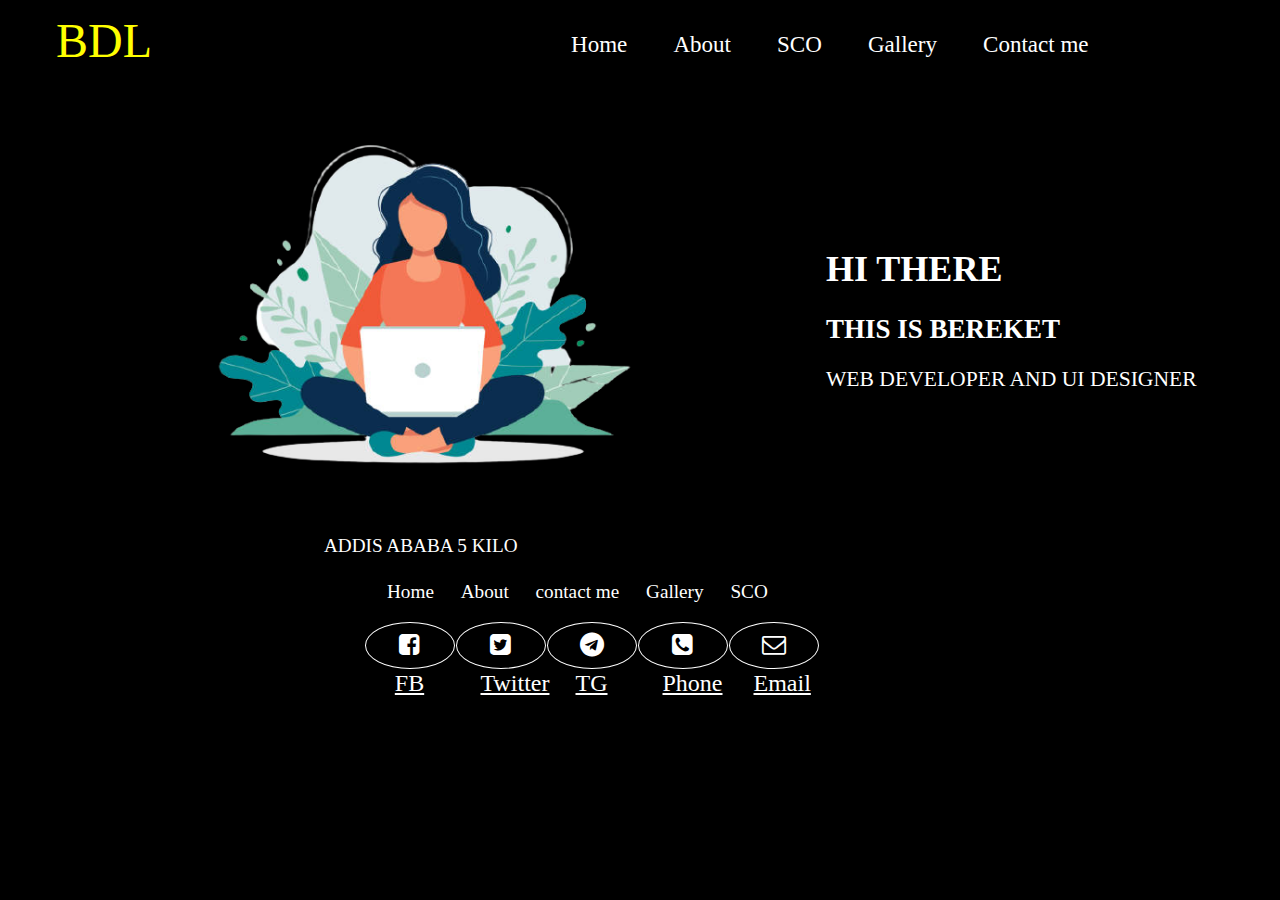
<file: index.html>
<!DOCTYPE html>
<html lang="en">
<head>
    <meta charset="UTF-8">
    <meta http-equiv="X-UA-Compatible" content="IE=edge">
    <meta name="viewport" content="width=device-width, initial-scale=1.0">
    <title>Bereket's portfolio</title>
    <link rel="stylesheet" href="css/index.css">
    <link rel="stylesheet" href="https://cdnjs.cloudflare.com/ajax/libs/font-awesome/4.7.0/css/font-awesome.min.css">
</head>
<body>
    <header>
        <div class="header">
            <div class="nav_bar" >
                <a class="header__logo" href="index.html">BDL</a>
                 <img id="mobilemenu" class="mobile-menu" src="images/menu icon.png" alt="menu button">
            <nav>
                <img id="exitmenu" class="exit-menu" src="images/xicon.jfif" alt="exit button">
                <ul class="nav">
                    <li class="nav__item"><a href="index.html">Home</a></li>
                    <li class="nav__item"><a href="html/about.html">About</a></li>
                    <li class="nav__item"><a href="html/sconew.html">SCO</a></li>
                    <li class="nav__item"><a href="html/gallery.html">Gallery</a></li>
                    <li class="nav__item"><a href="html/contact.html">Contact me</a></li>

                </ul>
            </nav>
          </div>
        </div>
    </header>
    <script>
        const mobileBtn = document.getElementById('mobilemenu')
        nav=document.querySelector('nav');
        mobileBtnExit = document.getElementById('exitmenu')
        mobileBtn.addEventListener('click',() => {
            nav.classList.add('menu-btn');
        })
        mobileBtnExit.addEventListener('click',() => {
            nav.classList.remove('menu-btn')
        })
    </script>
    <main class="main">
        <div class="main__image">
            <img src="images/coder.png" alt="coder photo">
        </div>
        <div class="main__paragraph">
            <h1>HI <span>THERE</span> </h1>
            <h2>THIS IS <span>BEREKET</span></h2>
            <p>WEB DEVELOPER AND UI DESIGNER</p>
        </div>

    </main>
    <footer class="footer">
        <div class="footer__content">
            <div class="footer__address">
            <p>ADDIS ABABA 5 KILO</p>
        </div>
        <ul class="footer__nav">
            <li class="footer__nav--list"><a  href="index.html">Home</a></li>
            <li class="footer__nav--list"><a href="html/about.html">About</a></li>
            <li class="footer__nav--list"><a href="html/contact.html">contact me</a></li>
            <li class="footer__nav--list"><a href="html/gallery.html">Gallery</a></li>
            <li class="footer__nav--list"><a href="html/sconew.html">SCO</a></li>
        </ul>
        <ul class="footer__links">
            <a href="http://www.facebook.com/profile.php?berekettesfaye"><i class="fa fa-facebook-square"></i>FB   </a>
            <a href="http://www.twitter.com/azaryamesphin" ><i class="fa fa-twitter-square" alt="twitter page"></i>Twitter</a>
            <a href="http://t.me/beki_demissie"><i class="fa fa-telegram"></i>TG  </a>
            <a href="tell:+251 984 717 925"><i class="fa fa-phone-square"></i>Phone </a>
            <a href="mailto:bereketdemissie4382@gmail.com"><i class="fa fa-envelope-o"></i>Email</a>
        </ul>
        </div>
    </footer>
    </body>
</html>
</file>
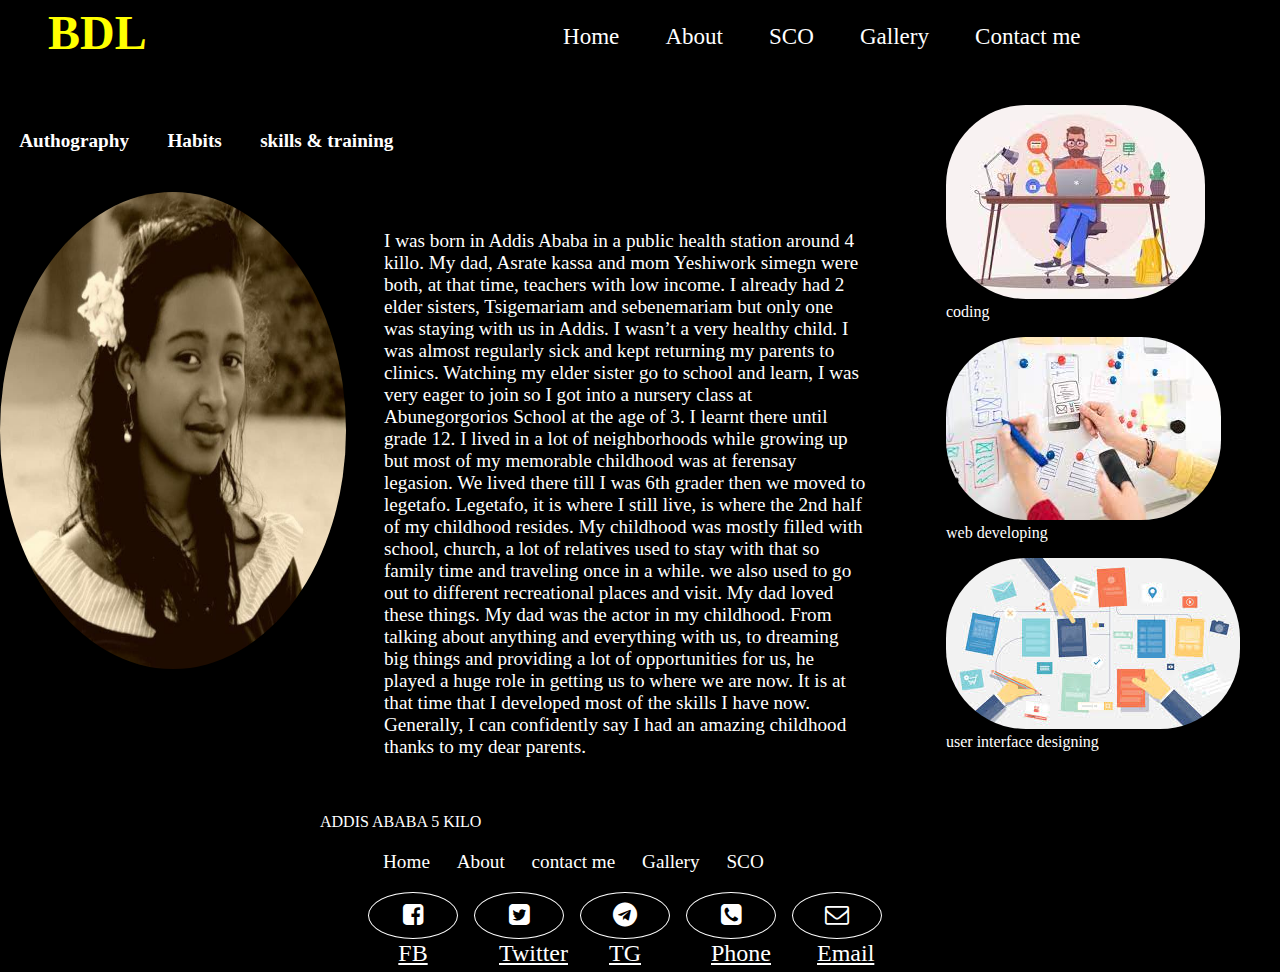
<file: html/about.html>
<!DOCTYPE html>
<html lang="en">
<head>
    <meta charset="UTF-8">
    <meta http-equiv="X-UA-Compatible" content="IE=edge">
    <meta name="viewport" content="width=device-width, initial-scale=1.0">
    <title>Bereket's portfolio</title>
    <link rel="stylesheet" href="../css/about.css">
    <link rel="stylesheet" href="https://cdnjs.cloudflare.com/ajax/libs/font-awesome/4.7.0/css/font-awesome.min.css">
</head>
<body>
    <header>
        <div class="header">
            <div class="nav_bar" >
                <a class="header__logo" href="../index.html">BDL</a>
                 <img id="mobilemenu" class="mobile-menu" src="../images/menu icon.png" alt="menu button">
            <nav>
                <img id="exitmenu" class="exit-menu" src="../images/xicon.jfif" alt="exit button">
                <ul class="nav">
                    <li class="nav__item"><a href="../index.html">Home</a></li>
                    <li class="nav__item"><a href="about.html">About</a></li>
                    <li class="nav__item"><a href="sconew.html">SCO</a></li>
                    <li class="nav__item"><a href="gallery.html">Gallery</a></li>
                    <li class="nav__item"><a href="contact.html">Contact me</a></li>

                </ul>
            </nav>
          </div>
        </div>
    </header>
    <script>
        const mobileBtn = document.getElementById('mobilemenu')
        nav=document.querySelector('nav');
        mobileBtnExit = document.getElementById('exitmenu')
        mobileBtn.addEventListener('click',() => {
            nav.classList.add('menu-btn');
        })
        mobileBtnExit.addEventListener('click',() => {
            nav.classList.remove('menu-btn')
        })
    </script>

    <main>
        <div class="main">
            <div class="main__container">
            <div class="main__headers">
                <li><h4><a href="#">Authography</a></h4></li>
                <li><h4><a href="#">Habits</a></h4></li>
                <li><h4><a href="#">skills & training</a></h4></li>
                
            </div>
            <section class="section">
               
                <img src="../images/beki.jpg" alt="berekets picture">
        
                <p>I was born in Addis Ababa in a public health station around 4 killo. My dad, Asrate kassa and mom Yeshiwork simegn were both, at that time, teachers with low income. 
                    I already had 2 elder sisters, Tsigemariam and sebenemariam but only one was staying with us in Addis. 
                    I wasn’t a very healthy child. I was almost regularly sick and kept returning my parents to clinics.
                     Watching my elder sister go to school and learn, I was very eager to join so I got into a nursery class at Abunegorgorios School at the age of 3. 
                     I learnt there until grade 12. I lived in a lot of neighborhoods while growing up but most of my memorable childhood was at ferensay legasion. We lived there till I was 6th grader then we moved to legetafo. Legetafo, it is where I still live, is where the 2nd half of my childhood resides. My childhood was mostly filled with school, church, a lot of relatives used to stay with that so family time and traveling once in a while. we also used to go out to different recreational places and visit. My dad loved these things. My dad was the actor in my childhood. From talking about anything and everything with us, to dreaming big things and providing a lot of opportunities for us, he played a huge role in getting us to where we are now. It is at that time that I developed most of the skills I have now. Generally, I can confidently say I had an amazing childhood thanks to my dear parents.
                </p>
            </section>
        </div>
        
        <aside class="aside">
             <figure>
                <li><img src="../images/coder.jfif" alt=" coder photo"></li>
                <figcaption>coding</figcaption>
             </figure>
            <figure>
                <li><img src="../images/uidesigner.jfif" alt=" web developer photo"></li>
                <figcaption>web developing</figcaption>
            </figure>
            <figure>
                <li><img src="../images/webdesigner.jfif" alt=" user interface designer photo"></li>
                <figcaption>user interface designing</figcaption>
            </figure>     
        </aside> 
    </div>  
    </main>

    <footer class="footer">
        <div class="footer__content">
            <div class="footer__address">
            <p>ADDIS ABABA 5 KILO</p>
        </div>
        <ul class="footer__nav">
            <li class="footer__nav--list"><a  href="../index.html">Home</a></li>
            <li class="footer__nav--list"><a href="about.html">About</a></li>
            <li class="footer__nav--list"><a href="contact.html">contact me</a></li>
            <li class="footer__nav--list"><a href="gallery.html">Gallery</a></li>
            <li class="footer__nav--list"><a href="sconew.html">SCO</a></li>
        </ul>
        <ul class="footer__links">
            <a href="http://www.facebook.com/profile.php?berekettesfaye"><i class="fa fa-facebook-square"></i>FB   </a>
            <a href="http://www.twitter.com/azaryamesphin" ><i class="fa fa-twitter-square" alt="twitter page"></i>Twitter</a>
            <a href="http://t.me/beki_demissie"><i class="fa fa-telegram"></i>TG  </a>
            <a href="tell:+251 984 717 925"><i class="fa fa-phone-square"></i>Phone </a>
            <a href="mailto:bereketdemissie4382@gmail.com"><i class="fa fa-envelope-o"></i>Email</a>
        </ul>
        </div>
    </footer>
    </body>
</html>
</file>
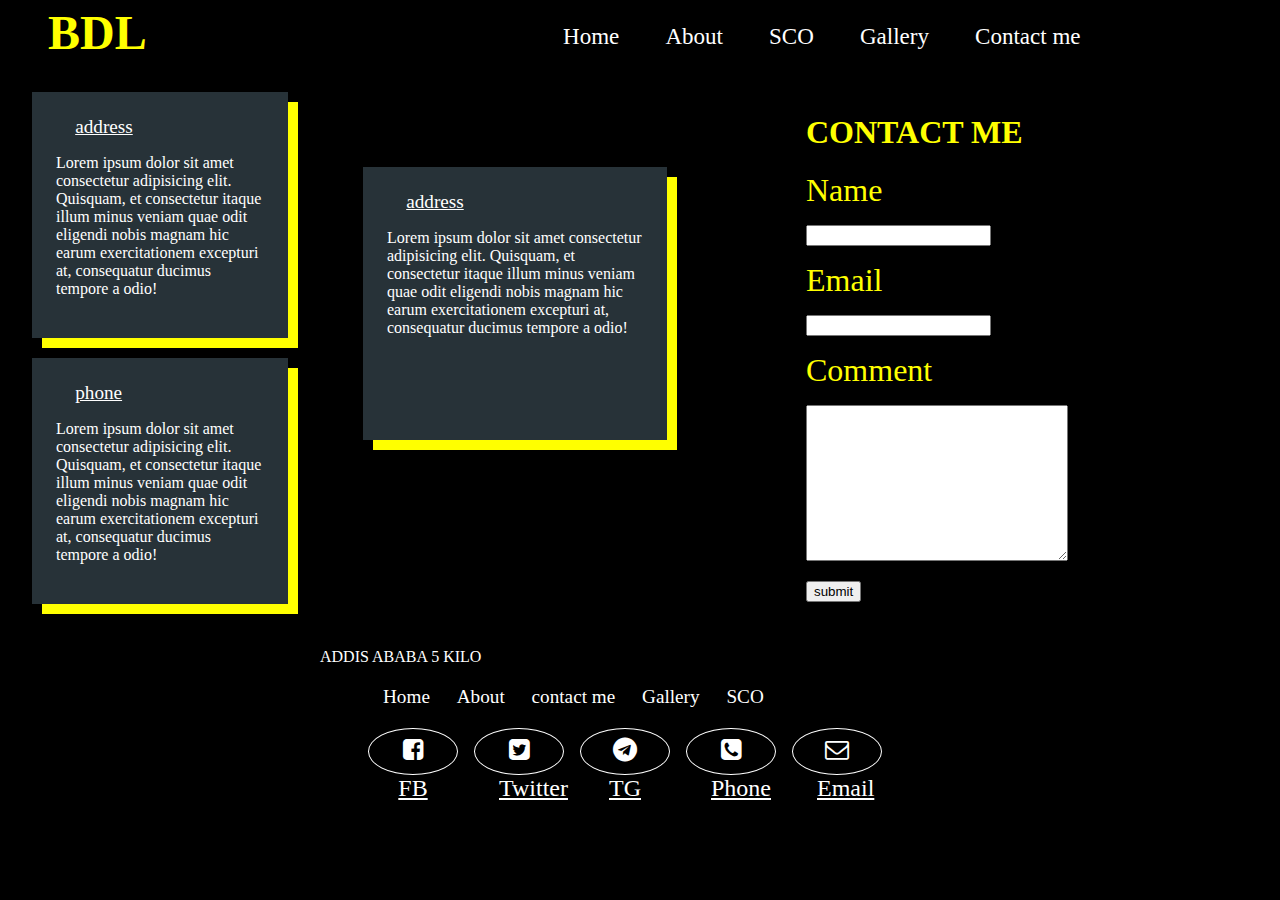
<file: html/contact.html>
<!DOCTYPE html>
<html lang="en">
<head>
    <meta charset="UTF-8">
    <meta http-equiv="X-UA-Compatible" content="IE=edge">
    <meta name="viewport" content="width=device-width, initial-scale=1.0">
    <title>Bereket's portfolio</title>
    <link rel="stylesheet" href="../css/contact.css">
    <link rel="stylesheet" href="https://cdnjs.cloudflare.com/ajax/libs/font-awesome/4.7.0/css/font-awesome.min.css">
</head>
<body>
    <header>
        <div class="header">
            <div class="nav_bar" >
                <a class="header__logo" href="../index.html">BDL</a>
                 <img id="mobilemenu" class="mobile-menu" src="../images/menu icon.png" alt="menu button">
            <nav>
                <img id="exitmenu" class="exit-menu" src="../images/xicon.jfif" alt="exit button">
                <ul class="nav__item">
                    <li><a href="../index.html">Home</a></li>
                    <li><a href="about.html">About</a></li>
                    <li><a href="sconew.html">SCO</a></li>
                    <li><a href="gallery.html">Gallery</a></li>
                    <li><a href="contact.html">Contact me</a></li>

                </ul>
            </nav>
          </div>
        </div>
    </header>

    <script>
        const mobileBtn = document.getElementById('mobilemenu')
        nav=document.querySelector('nav');
        mobileBtnExit = document.getElementById('exitmenu')
        mobileBtn.addEventListener('click', () => {
            nav.classList.add('menu-btn');
        })
        mobileBtnExit.addEventListener('click', () => {
            nav.classList.remove('menu-btn')
        })
    </script>

    <main >
        <div class="main__contact">
            <div class="main__containerFirst">
                <div class="main__containerFirst--one">
                <a href="#">address</a>
                <p>Lorem ipsum dolor sit amet consectetur adipisicing elit. Quisquam, et consectetur itaque illum minus veniam quae odit eligendi nobis magnam hic earum exercitationem excepturi at, consequatur ducimus tempore a odio!</p>
            </div>
            <div class="main__containerFirst--two">
                <a href="#">phone</a>
                <p>Lorem ipsum dolor sit amet consectetur adipisicing elit. Quisquam, et consectetur itaque illum minus veniam quae odit eligendi nobis magnam hic earum exercitationem excepturi at, consequatur ducimus tempore a odio!</p>
            </div>
            </div>
            <div class="main__containersecond">
                <a href="#">address</a>
                <p>Lorem ipsum dolor sit amet consectetur adipisicing elit. Quisquam, et consectetur itaque illum minus veniam quae odit eligendi nobis magnam hic earum exercitationem excepturi at, consequatur ducimus tempore a odio!</p>
            </div>
            <div class="form">
                <form >
                    <h1>CONTACT ME</h1>
                    <label class="form__label" for="user name">Name</label>
                    <p><input  type="text" name="name" id="user name"></p>
                    
                    <label class="form__label" for="email">Email</label>
                   <p> <input type="text" name="email" id="email"></p>
                    <label class="form__label" for="comment">Comment</label>
                   <p><textarea   name="comment"  cols="30" rows="10" id="comment"></textarea></p> 
                    <input type="submit" name="submit" value="submit">
                </form>
            </div>
        </div>
    </main>
    <footer class="footer">
        <div class="footer__content">
            <div class="footer__address">
            <p>ADDIS ABABA 5 KILO</p>
        </div>
        <ul class="footer__nav">
            <li class="footer__nav--list"><a  href="../index.html">Home</a></li>
            <li class="footer__nav--list"><a href="about.html">About</a></li>
            <li class="footer__nav--list"><a href="contact.html">contact me</a></li>
            <li class="footer__nav--list"><a href="gallery.html">Gallery</a></li>
            <li class="footer__nav--list"><a href="sconew.html">SCO</a></li>
        </ul>
        <ul class="footer__links">
            <a href="http://www.facebook.com/profile.php?berekettesfaye"><i class="fa fa-facebook-square"></i>FB   </a>
            <a href="http://www.twitter.com/azaryamesphin" ><i class="fa fa-twitter-square" alt="twitter page"></i>Twitter</a>
            <a href="http://t.me/beki_demissie"><i class="fa fa-telegram"></i>TG  </a>
            <a href="tell:+251 984 717 925"><i class="fa fa-phone-square"></i>Phone </a>
            <a href="mailto:bereketdemissie4382@gmail.com"><i class="fa fa-envelope-o"></i>Email</a>
        </ul>
        </div>
    </footer>
    </body>
</html>
</file>
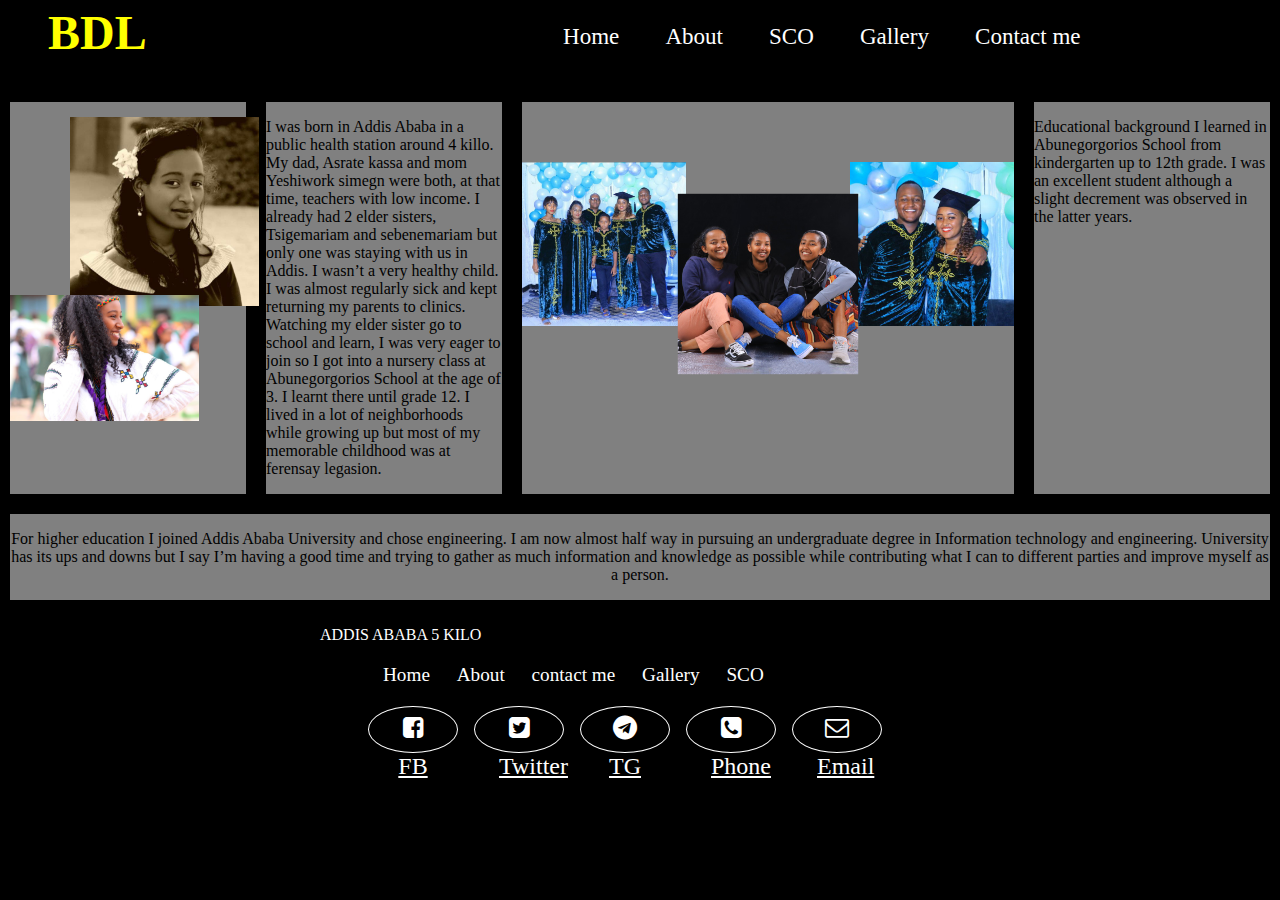
<file: html/gallery.html>
<!DOCTYPE html>
<html lang="en">
<head>
    <meta charset="UTF-8">
    <meta http-equiv="X-UA-Compatible" content="IE=edge">
    <meta name="viewport" content="width=device-width, initial-scale=1.0">
    <title>Bereket's portfolio</title>
    <link rel="stylesheet" href="../css/gallery.css">
    <link rel="stylesheet" href="https://cdnjs.cloudflare.com/ajax/libs/font-awesome/4.7.0/css/font-awesome.min.css">
</head>
<body>
    <header>
        <div class="header">
            <div class="nav_bar" >
                <a class="header__logo" href="../index.html">BDL</a>
                 <img id="mobilemenu" class="mobile-menu" src="../images/menu icon.png" alt="menu button">
            <nav>
                <img id="exitmenu" class="exit-menu" src="../images/xicon.jfif" alt="exit button">
                <ul class="nav__item">
                    <li><a href="../index.html">Home</a></li>
                    <li><a href="about.html">About</a></li>
                    <li><a href="sconew.html">SCO</a></li>
                    <li><a href="gallery.html">Gallery</a></li>
                    <li><a href="contact.html">Contact me</a></li>

                </ul>
            </nav>
          </div>
        </div>
    </header>

    <script>
        const mobileBtn = document.getElementById('mobilemenu')
        nav=document.querySelector('nav');
        mobileBtnExit = document.getElementById('exitmenu')
        mobileBtn.addEventListener('click', () => {
            nav.classList.add('menu-btn');
        })
        mobileBtnExit.addEventListener('click', () => {
            nav.classList.remove('menu-btn')
        })
    </script>

  <main class="main">
        <div class="main__images">
            <img class="main__photo" src="../images/beki.jpg" alt="bereket picture">
            <img class="main__photo main__photo--overlap" src="../images/bereket.jpg" alt="bereket photo">
        </div>
        <div class="main__text"><p>I was born in Addis Ababa in a public health station around 4 killo. My dad, Asrate kassa and mom Yeshiwork simegn were both, at that time, teachers with low income. I already had 2 elder sisters, Tsigemariam and sebenemariam but only one was staying with us in Addis. I wasn’t a very healthy child. I was almost regularly sick and kept returning my parents to clinics. Watching my elder sister go to school and learn, I was very eager to join so I got into a nursery class at Abunegorgorios School at the age of 3. I learnt there until grade 12. I lived in a lot of neighborhoods while growing up but most of my memorable childhood was at ferensay legasion.</p>
        </div>
        <div class="main__images main__images--wide">
            <div><img class="main__photo2" src="../images/family picture.png" alt="family ficture"></div>
            <div><img class="main__photo2 main__photo2--overlap" src="../images/tse.jpg" alt="best freinds picture"></div>
            <div><img class="main__photo2" src="../images/kaleb.jpg" alt="brother and sister picture"></div>
        </div>
        <div class="main__text"><p>Educational background 
            I learned in Abunegorgorios School from kindergarten up to 12th grade. I was an excellent student although a slight decrement was observed in the latter years. </p></div>

        <div class="main__paragraph"><p>For higher education I joined Addis Ababa University and chose engineering. I am now almost half way in pursuing an undergraduate degree in Information technology and engineering. University has its ups and downs but I say I’m having a good time and trying to gather as much information and knowledge as possible while contributing what I can to different parties and improve myself as a person.</p></div>
    </main>
    <footer class="footer">
        <div class="footer__content">
            <div class="footer__address">
            <p>ADDIS ABABA 5 KILO</p>
        </div>
        <ul class="footer__nav">
            <li class="footer__nav--list"><a  href="../index.html">Home</a></li>
            <li class="footer__nav--list"><a href="about.html">About</a></li>
            <li class="footer__nav--list"><a href="contact.html">contact me</a></li>
            <li class="footer__nav--list"><a href="gallery.html">Gallery</a></li>
            <li class="footer__nav--list"><a href="sconew.html">SCO</a></li>
        </ul>
        <ul class="footer__links">
            <a href="http://www.facebook.com/profile.php?berekettesfaye"><i class="fa fa-facebook-square"></i>FB   </a>
            <a href="http://www.twitter.com/azaryamesphin" ><i class="fa fa-twitter-square" alt="twitter page"></i>Twitter</a>
            <a href="http://t.me/beki_demissie"><i class="fa fa-telegram"></i>TG  </a>
            <a href="tell:+251 984 717 925"><i class="fa fa-phone-square"></i>Phone </a>
            <a href="mailto:bereketdemissie4382@gmail.com"><i class="fa fa-envelope-o"></i>Email</a>
        </ul>
        </div>
    </footer>
    </body>
</html>
</file>
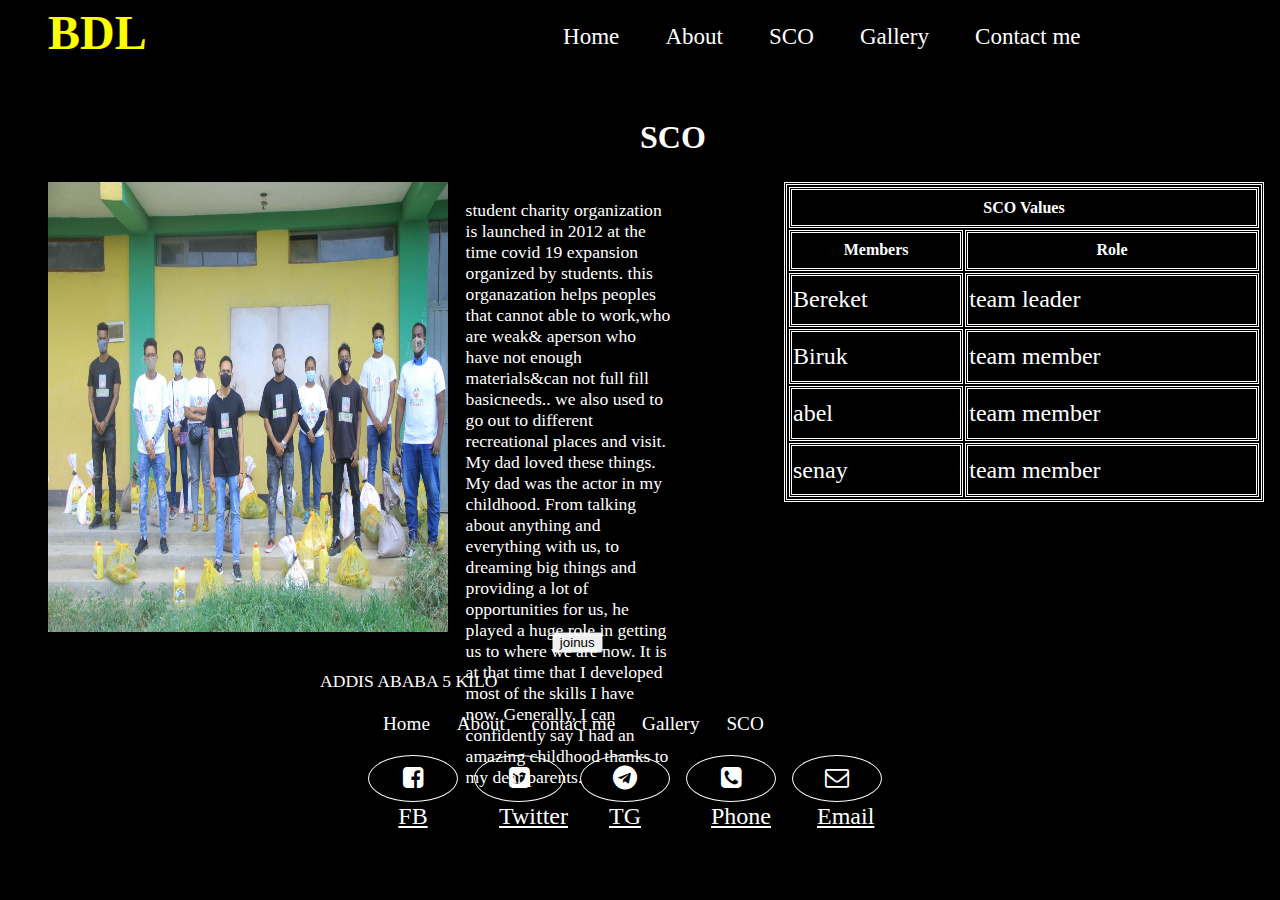
<file: html/sconew.html>
<!DOCTYPE html>
<html lang="en">
<head>
    <meta charset="UTF-8">
    <meta http-equiv="X-UA-Compatible" content="IE=edge">
    <meta name="viewport" content="width=device-width, initial-scale=1.0">
    <title>Bereket's portfolio</title>
    <link rel="stylesheet" href="../css/sconew.css">
    <link rel="stylesheet" href="https://cdnjs.cloudflare.com/ajax/libs/font-awesome/4.7.0/css/font-awesome.min.css">
</head>
<body>
    <header>
        <div class="header">
            <div class="nav_bar" >
                <a class="header__logo" href="../index.html">BDL</a>
                 <img id="mobilemenu" class="mobile-menu" src="../images/menu icon.png" alt="menu button">
            <nav>
                <img id="exitmenu" class="exit-menu" src="../images/xicon.jfif" alt="exit button">
                <ul class="nav__item">
                    <li><a href="../index.html">Home</a></li>
                    <li><a href="about.html">About</a></li>
                    <li><a href="sconew.html">SCO</a></li>
                    <li><a href="gallery.html">Gallery</a></li>
                    <li><a href="contact.html">Contact me</a></li>

                </ul>
            </nav>
          </div>
        </div>
    </header>

    <script>
        const mobileBtn = document.getElementById('mobilemenu')
        nav=document.querySelector('nav');
        mobileBtnExit = document.getElementById('exitmenu')
        mobileBtn.addEventListener('click', () => {
            nav.classList.add('menu-btn');
        })
        mobileBtnExit.addEventListener('click', () => {
            nav.classList.remove('menu-btn')
        })
    </script>

<h2 class="scoheader">SCO</h2>
<div class="mainsco">
    <div class="charity">
        <div class="scopic">
          <img class="scoimage" src="../images/SCO picture.jpg" alt="charity organizers photo">
          <p class="scoparagraph">student charity organization is launched in 2012 at the time covid 19 expansion organized by students.
            this organazation helps peoples that cannot able to work,who are weak&
            aperson who have not enough materials&can not full fill basicneeds.. we also used to go out to different recreational places and visit. My dad loved these things. My dad was the actor in my childhood. From talking about anything and everything with us, to dreaming big things and providing a lot of opportunities for us, he played a huge role in getting us to where we are now. It is at that time that I developed most of the skills I have now. Generally, I can confidently say I had an amazing childhood thanks to my dear parents.</p>
    </div>
    <input class="joinus" type="button" name="Joinus" value="joinus">
    </div>
    
    <div class="scotable">
        <table>
            <tr>
                <th colspan="2">SCO Values</th>
            </tr>
            <tr>
                <th>Members</th>
                <th>Role</th>
            </tr>
            <tr>
                <td>Bereket</td>
                <td>team leader</td>
            </tr>
            <tr>
                <td>Biruk</td>
                <td>team member</td>
            </tr>
            <tr>
                <td>abel</td>
                <td>team member</td>
            </tr>
            <tr>
                <td>senay</td>
                <td>team member</td>
            </tr>
        </table>
    </div>
</div>

<footer class="footer">
    <div class="footer__content">
        <div class="footer__address">
        <p>ADDIS ABABA 5 KILO</p>
    </div>
    <ul class="footer__nav">
        <li class="footer__nav--list"><a  href="../index.html">Home</a></li>
        <li class="footer__nav--list"><a href="about.html">About</a></li>
        <li class="footer__nav--list"><a href="contact.html">contact me</a></li>
        <li class="footer__nav--list"><a href="gallery.html">Gallery</a></li>
        <li class="footer__nav--list"><a href="sconew.html">SCO</a></li>
    </ul>
    <ul class="footer__links">
        <a href="http://www.facebook.com/profile.php?berekettesfaye"><i class="fa fa-facebook-square"></i>FB   </a>
        <a href="http://www.twitter.com/azaryamesphin" ><i class="fa fa-twitter-square" alt="twitter page"></i>Twitter</a>
        <a href="http://t.me/beki_demissie"><i class="fa fa-telegram"></i>TG  </a>
        <a href="tell:+251 984 717 925"><i class="fa fa-phone-square"></i>Phone </a>
        <a href="mailto:bereketdemissie4382@gmail.com"><i class="fa fa-envelope-o"></i>Email</a>
    </ul>
    </div>
</footer>
</body>
</html>
</file>
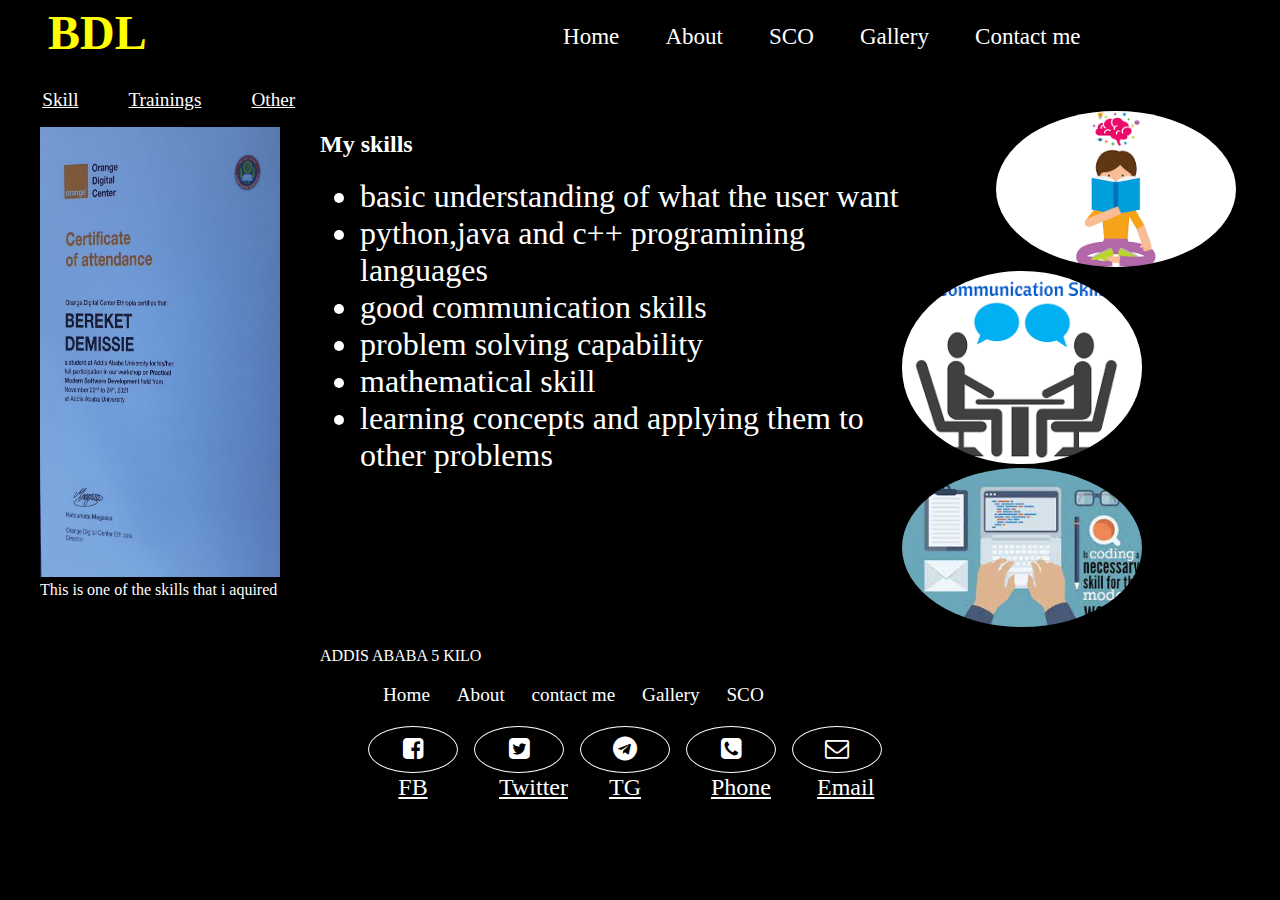
<file: html/skill.html>
<!DOCTYPE html>
<html lang="en">
<head>
    <meta charset="UTF-8">
    <meta http-equiv="X-UA-Compatible" content="IE=edge">
    <meta name="viewport" content="width=device-width, initial-scale=1.0">
    <title>Bereket's portfolio</title>
    <link rel="stylesheet" href="../css/skill.css">
    <link rel="stylesheet" href="https://cdnjs.cloudflare.com/ajax/libs/font-awesome/4.7.0/css/font-awesome.min.css">
</head>
<body>
    <header>
        <div class="header">
            <div class="nav_bar" >
                <a class="header__logo" href="../index.html">BDL</a>
                 <img id="mobilemenu" class="mobile-menu" src="../images/menu icon.png" alt="menu button">
            <nav>
                <img id="exitmenu" class="exit-menu" src="../images/xicon.jfif" alt="exit button">
                <ul class="nav">
                    <li class="nav__item"><a href="../index.html">Home</a></li>
                    <li class="nav__item"><a href="about.html">About</a></li>
                    <li class="nav__item"><a href="sconew.html">SCO</a></li>
                    <li class="nav__item"><a href="gallery.html">Gallery</a></li>
                    <li class="nav__item"><a href="contact.html">Contact me</a></li>

                </ul>
            </nav>
          </div>
        </div>
    </header>
    <script>
        const mobileBtn = document.getElementById('mobilemenu')
        nav=document.querySelector('nav');
        mobileBtnExit = document.getElementById('exitmenu')
        mobileBtn.addEventListener('click',() => {
            nav.classList.add('menu-btn');
        })
        mobileBtnExit.addEventListener('click',() => {
            nav.classList.remove('menu-btn')
        })
    </script>

<div class="miniheader">
    <a href="#">Skill</a>
    <a href="#">Trainings</a>
    <a href="#">Other</a>
</div>
<div class="main_content">
    <div class="skillpic">
        <figure>
            <img src="../images/certeficate.jpg" alt="orange lab treining certeficate">
            <figcaption>This is one of the skills that i aquired</figcaption>
        </figure>
    </div>
    <div class="skilllist">
        <h2>My skills</h2>
        <ul class="skillslist">
            <li>basic understanding of what the user want</li>
            <li>python,java and c++ programining languages</li>
            <li>good communication skills</li>
            <li>problem solving capability</li>
            <li>mathematical skill</li>
            <li>learning concepts and applying them to other problems</li>
            
        </ul>
    </div>
    <div class="morepics">
        <img class="first_pic" src="../images/reading skill.png" alt="my other skill"> <br>
        <img src="../images/communication.png" alt="my another skill">
        <img src="../images/codding skill.jfif" alt="third skill i own">
    </div>
</div>

<footer class="footer">
    <div class="footer__content">
        <div class="footer__address">
        <p>ADDIS ABABA 5 KILO</p>
    </div>
    <ul class="footer__nav">
        <li class="footer__nav--list"><a  href="../index.html">Home</a></li>
        <li class="footer__nav--list"><a href="about.html">About</a></li>
        <li class="footer__nav--list"><a href="contact.html">contact me</a></li>
        <li class="footer__nav--list"><a href="gallery.html">Gallery</a></li>
        <li class="footer__nav--list"><a href="sconew.html">SCO</a></li>
    </ul>
    <ul class="footer__links">
        <a href="http://www.facebook.com/profile.php?berekettesfaye"><i class="fa fa-facebook-square"></i>FB   </a>
        <a href="http://www.twitter.com/azaryamesphin" ><i class="fa fa-twitter-square" alt="twitter page"></i>Twitter</a>
        <a href="http://t.me/beki_demissie"><i class="fa fa-telegram"></i>TG  </a>
        <a href="tell:+251 984 717 925"><i class="fa fa-phone-square"></i>Phone </a>
        <a href="mailto:bereketdemissie4382@gmail.com"><i class="fa fa-envelope-o"></i>Email</a>
    </ul>
    </div>
</footer>
</body>
</html>
</file>
<file: css/index.css>
@import url('https://fonts.googleapis.com/css2?family=Source+Serif+4&display=swap');

.header, .footer{
    background-color: black;
    size: 100%;
}
body{
background-color: black;
     
}
p,h1,h2{
    color: white;
}
p{
    font-size: larger;
}
.header__logo{
color: rgb(255,255,0);
text-decoration: none;
font-size: 3em;
text-align: left;
}
li{
    list-style-type: none;
}
li a{
    list-style-type: none;
    display: block;
    text-align: right;
    padding: 1em;
    text-decoration: none;
}
a:hover{
    color: rgb(255,255,0);
    font-weight: bolder;
}
nav {
    position: fixed;
    z-index: 1000;
    width: 15em;
    height: 30em;
    right: 0;
    top: 0;
    background: gray;
}

.menu-menu{
    display: block;
}
.exit-menu{
    float: right;
}
nav{
    display: none;
}
nav.menu-btn{
    display: block;
}
.mobile-menu, .exit-menu{
    float: right;
    width: 2em;
    cursor: pointer;
}
a{
    color: white;
    font-size: 1.2em;
    padding: 0.1em 1em;
}

@media only screen and (min-width: 760px){
    .mobile-menu, .exit-menu{
        display: none;
    }
    .header{
        display: flex;
        text-align: center;    
    }
    ul{
        display: flex;
        margin-top: 0em;
        align-content: space-between;
    }
    li a{
        text-decoration: none;
        padding: 1em;
        display: block;
        text-align: right;
    }
    .nav__item{
        float: right;
        margin-right: 0em;
        font-size: 1.2em;
    }
    nav{
        display: flex;
        justify-content: space-between;
        background: none;
        position: unset;
        height: auto;
        width: 100%;
        padding: 0em;
        margin-right: 0;
    }
   .nav_bar{
       display: grid;
       grid-template-columns: 500px auto;
       float: right;

   }
   .footer__nav a{
    padding: 0.2em;
    margin-left: 1em;
}
.footer__links a{
    font-size: 24px;
    border: 1px solid;
    width: 40px;
    height: 40px;
    line-height: 38px;
    display: inline-block;
    text-align: center;
    border-radius: 50%;
    margin: 0 0.5px;
    opacity: o.75;
}
.footer__address{
    color: white;
    display: flex;
}
footer{
    width: 50%;
    margin-left: 25%;
}
.main__image img{
    width: 40vw;
    float: left;
}
.main{
    display: flex;
    justify-content:space-around;
}
.main__image{
    padding-left: 5em;
    float: left;
}
.main__paragraph{
  font-size: large;
    padding-top: 10%;   
}
}
</file>
<file: css/about.css>
@import url('https://fonts.googleapis.com/css2?family=Source+Serif+4&display=swap');

body{
    background-color: black;
    font-family: poppins ;
    margin: 0em;
}
.header__logo{
color: rgb(255,255,0);
text-decoration: none;
font-size: 3em;
}

.mobile-menu{
    float: right;
}

li{
    list-style-type: none;
}
li a{
    list-style-type: none;
    display: block;
    text-align: right;
    padding: 1em;
    text-decoration: none;
}
a:hover{
    color:rgb(255,255,0);
    font-weight: bolder;
}
nav {
    position: fixed;
    z-index: 999;
    width: 15em;
    height: 30em;
    right: 0;
    top: 0;
    background: gray;
}
.menu-menu{
    display: block;
}
.exit-menu{
    float: right;
}
nav{
    display: none;
}
nav.menu-btn{
    display: block;
}
.mobile-menu, .exit-menu{
    float: right;
    width: 2em;
    cursor: pointer;
}
a{
    color: white;
    font-size: 1.2em;
    padding: 0.1em 1em;
}
.section img{
    width: 27vw;
    height: 53vh;
    border-radius: 50%;
    float: left;   
}
.aside img{
    border-radius: 5em;
}
.section p{
    margin: 2em 2em;
    color: white;
    font-size: larger;   
}
figcaption{
    color: white;
}
.aside{
    grid-column: span 1;
}

@media only screen and (min-width: 760px){
    .mobile-menu, .exit-menu{
        display: none;
    }
    .header{
        display: flex;
        align-items: center;    
    }
    ul{
        display: flex;
        margin-top: 0em;
        align-content: space-between;
    }
    li a{
        text-decoration: none;
        padding: 1em;
        display: block;
        text-align: right;
    }
    .nav__item{
        float: right;
        margin-right: 0em;
        font-size: 1.2em;
    }
    nav{
       display: flex;
       justify-content: space-between;
       background: none;
       position: unset;
       height: auto;
       width: 100%;
       padding: 0em;
       margin-right: 0;
   }
   .nav_bar{
       display: grid;
       grid-template-columns: 500px auto;
       float: right;
    }
    .footer__nav a{
    padding: 0.2em;
    margin-left: 1em;
}
.footer__links a{
    font-size: 24px;
    border: 1px solid;
    width: 40px;
    height: 40px;
    line-height: 38px;
    display: inline-block;
    text-align: center;
    border-radius: 50%;
    margin: 0 8px;
    opacity: o.75;
}
.footer__address{
    color: white;
    display: flex;
}
footer{
    width: 50%;
    margin-left: 25%;
    }
   .main{
       display: grid;
       grid-template-columns: 1fr 1fr 1fr 1fr;
   }.main__container{
       grid-column: span 3;
   }

   .main__headers{
      
       display: flex;
       list-style-type: none;
    }
    .main__headers a:hover{
        color: rgb(255,255,0);
        
    }
    section{
        display: flex;
        justify-content: space-around;
    }
}
</file>
<file: css/contact.css>
@import url('https://fonts.googleapis.com/css2?family=Source+Serif+4&display=swap');

body{
    background-color:black;
    font-family: poppins ;
    margin: 0em;
}

.header__logo{
color: rgb(255,255,0);
text-decoration: none;
font-size: 3em;
}

.mobile-menu, .exit-menu{
    float: right;
    width: 2em;
    cursor: pointer;
}

li{
    list-style-type: none;
}
li a{
    list-style-type: none;
    display: block;
    text-align: right;
    padding: 1em;
    text-decoration: none;
   

}
a:hover{
    color: rgb(255,255,0);
    font-weight: bolder;
}
nav {
    position: fixed;
    z-index: 999;
    width: 15em;
    height: 30em;
    right: 0;
    top: 0;
    background: gray;

}
.menu-menu{
    display: block;
}
.exit-menu{
    float: right;
}
a{
    color: white;
    font-size: 1.2em;
    padding: 0.1em 1em;
}
nav{
    display: none;
}
nav.menu-btn{
    display: block;
}
h1{
    color: rgb(255,255,0);
}
 
.form{
    grid-column: span 2;
    margin-left: 4em;
    flex-wrap: wrap;

}
.form__label{
    color: rgb(255,255,0);
    font-size: 2em;
  
    
}
.main__contact p{
    color: white;
}
@media only screen and (min-width: 760px){
    .mobile-menu, .exit-menu{
        display: none;
    }
    .header{
        display: flex;
        align-items: center;
        
       
    }
    ul{
        display: flex;
        margin-top: 0em;
        align-content: space-between;
        
    }
    li a{
        text-decoration: none;
        padding: 1em;
        display: block;
        text-align: right;
        
    
    
    }
    .nav__item{
        float: right;
        margin-right: 0em;
        font-size: 1.2em;
    }
    nav{
        display: flex;
       justify-content: space-between;
       background: none;
       position: unset;
       height: auto;
       width: 100%;
       padding: 0em;
       margin-right: 0;
   }
   .nav_bar{
       display: grid;
       grid-template-columns: 500px auto;
       float: right;
   }
   .footer__nav a{
    padding: 0.2em;
    margin-left: 1em;
}
.footer__links a{
    font-size: 24px;
    border: 1px solid;
    width: 40px;
    height: 40px;
    line-height: 38px;
    display: inline-block;
    text-align: center;
    border-radius: 50%;
    margin: 0 8px;
    opacity: o.75;

}
footer{
width: 50%;
margin-left: 25%;

}
.footer__address{
    color: white;
    display: flex;
}
.footer__location{
    margin-top: 0.7em;
}
.main__contact{
    display: grid;
    grid-template-columns: 1fr 1fr 1fr 1fr ;
   
    
}
.main__containerFirst{
    grid-column: span 1;
    height: 60vh;
    width: 20vw;
    margin-left:2em ;
  


}
.main__containerFirst--one{
    margin-bottom: 20px;
    padding: 1.5em;
    background-color: rgba(39,50,56);
    box-shadow: 10px 10px rgb(255,255,0);
    

}
.main__containerFirst--two{
    margin-bottom: 20px;
    padding: 1.5em;
    background-color: rgba(39,50,56);
    box-shadow: 10px 10px rgb(255,255,0);
  

}

.main__containersecond{
    grid-column: span 1;
    margin: 75px;
    padding: 1.5em;
    width: 20vw;
    height: 25vh;
    background-color: rgba(39,50,56);
    box-shadow: 10px 10px rgb(255,255,0);
    margin-left: -0,9px;
   flex-wrap: wrap;

}

}
</file>
<file: css/gallery.css>
@import url('https://fonts.googleapis.com/css2?family=Source+Serif+4&display=swap');

body{
background-color: black;
    font-family: poppins ;
    margin: 0em;
}

.header__logo{
color: rgb(255,255,0);
text-decoration: none;
font-size: 3em;
}

.mobile-menu, .exit-menu{
    float: right;
    width: 2em;
    cursor: pointer;
}

li{
    list-style-type: none;
}
li a{
    list-style-type: none;
    display: block;
    text-align: right;
    padding: 1em;
    text-decoration: none;
   

}
a:hover{
    color: rgb(255,255,0);
    font-weight: bolder;
}
nav {
    position: fixed;
    z-index: 999;
    width: 15em;
    height: 30em;
    right: 0;
    top: 0;
    background: gray;

}
.menu-menu{
    display: block;
}
.exit-menu{
    float: right;
}
a{
    color: white;
    font-size: 1.2em;
    padding: 0.1em 1em;
}
nav{
    display: none;
}
nav.menu-btn{
    display: block;
}
.main__photo{
    
    width: 80%;
    margin-top: 15px;
    margin-left: 60px;
}
.main__photo--overlap{
    position: relative;
    top: -30px;
    left: -60px;
}
.main__photo2{
    margin-top: 60px;
    width: 100%;
}
.main__photo2--overlap{
    position: relative;
    top: 40px;
    transform: scale(1.1);
}
.main__paragraph{
    text-align: center;
    background: gray;
}
@media only screen and (min-width: 760px){
    .mobile-menu, .exit-menu{
        display: none;
    }
    .header{
        display: flex;
        align-items: center;
        
       
    }
    ul{
        display: flex;
        margin-top: 0em;
        align-content: space-between;
    }
    li a{
        text-decoration: none;
        padding: 1em;
        display: block;
        text-align: right;
        
    
    
    }
    .nav__item{
        float: right;
        margin-right: 0em;
        font-size: 1.2em;
    }
    nav{
        display: flex;
       justify-content: space-between;
       background: none;
       position: unset;
       height: auto;
       width: 100%;
       padding: 0em;
       margin-right: 0;
   }
   .nav_bar{
       display: grid;
       grid-template-columns: 500px auto;
       
       float: right;
   }
   .main{
    display: grid;
    grid-template-columns: repeat(5,1fr);
}
.main__images,.main__text{
    background-color: gray;
    grid-column: 1fr;
    margin: 10px;
}
.main__images--wide{
    grid-column: span 2;
    display: flex;
}
.main__paragraph{
    grid-column: span 5;
    margin: 10px;
    background-color: gray;
}
.main__photo{
    
    width: 80%;
    margin-top: 15px;
    margin-left: 60px;
}
.main__photo--overlap{
    position: relative;
    top: -30px;
    left: -60px;
}

.main__images2--wide{
    display: flex;
}
.main__photo2{
    margin-top: 60px;
    width: 100%;
}
.main__photo2--overlap{
    position: relative;
    top: 40px;
    transform: scale(1.1);
}
.main__paragraph{
    text-align: center;
}
   .footer__nav a{
    padding: 0.2em;
    margin-left: 1em;
}
.footer__links a{
    font-size: 24px;
    border: 1px solid;
    width: 40px;
    height: 40px;
    line-height: 38px;
    display: inline-block;
    text-align: center;
    border-radius: 50%;
    margin: 0 8px;
    opacity: o.75;

}
footer{
width: 50%;
margin-left: 25%;

}
.footer__address{
    color: white;
    display: flex;
}
}
</file>
<file: css/sconew.css>
body{
    background-color: black;
    font-family: poppins ;
    margin: 0em;
}

.header__logo{
    color: rgb(255,255,0);
    text-decoration: none;
    font-size: 3em;
    text-align: left;
    }
    li{
        list-style-type: none;
    }
    li a{
        list-style-type: none;
        display: block;
        text-align: right;
        padding: 1em;
        text-decoration: none;
    }
    a:hover{
        color: rgb(255,255,0);
        font-weight: bolder;
    }
    nav {
        position: fixed;
        z-index: 1000;
        width: 15em;
        height: 30em;
        right: 0;
        top: 0;
        background: gray;
    }
    
    .menu-menu{
        display: block;
    }
    .exit-menu{
        float: right;
    }
    nav{
        display: none;
    }
    nav.menu-btn{
        display: block;
    }
    .mobile-menu, .exit-menu{
        float: right;
        width: 2em;
        cursor: pointer;
    }
    a{
        color: white;
        font-size: 1.2em;
        padding: 0.1em 1em;
    }

table{
    border:double;
    color: white;
    width: 30em;
    height: 20em;
}
.scotable, .scopic{
    padding: 0em 3em 0em 3em;
}
.scoparagraph{
    color: white;
    padding:0em 1em 1em 1em;
   
}
th{
    border:double;
}
td{
    border:double;
    font-size: 1.5em;
}
p{
    font-size: 1.1em;
}
.joinus{
   float: right;
   margin-right: 10em;
}
.scoimage{
    width: 25em;
}
.scoheader{
    font-size: 2em;
    color: white;
    margin-left: 20em;
}

@media only screen and (min-width: 760px){
    .mobile-menu, .exit-menu{
        display: none;
    }
    .header{
        display: flex;
        align-items: center;
        
       
    }
    ul{
        display: flex;
        margin-top: 0em;
        align-content: space-between;
    }
    li a{
        text-decoration: none;
        padding: 1em;
        display: block;
        text-align: right;   
    }
    .nav__item{
        float: right;
        margin-right: 0em;
        font-size: 1.2em;
    }
    nav{
       display: flex;
       justify-content: space-between;
       background: none;
       position: unset;
       height: auto;
       width: 100%;
       padding: 0em;
       margin-right: 0;
   }
   .nav_bar{
       display: grid;
       grid-template-columns: 500px auto;
       float: right;
    }
.footer__nav a{
    padding: 0.2em;
    margin-left: 1em;
}
.footer__links a{
    font-size: 24px;
    border: 1px solid;
    width: 40px;
    height: 40px;
    line-height: 38px;
    display: inline-block;
    text-align: center;
    border-radius: 50%;
    margin: 0 8px;
    opacity: o.75;

}
footer{
width: 50%;
margin-left: 25%;
}
.footer__address{
    color: white;
    display: flex;
}
.scopic{
    display: flex;
    width: 50vw;
    height: 50vh;
}
.mainsco{
    display: flex;
    justify-content: space-around;
}
}
</file>
<file: css/skill.css>
@import url('https://fonts.googleapis.com/css2?family=Source+Serif+4&display=swap');
body{
    background-color: black;
    font-family: poppins ;
    margin: 0em;
}
header, footer{
    background-color: black;
}
.header__logo{
    color: rgb(255,255,0);
    text-decoration: none;
    font-size: 3em;
    text-align: left;
    }
    header li, footer li{
        list-style-type: none;
    }
    li a{
        list-style-type: none;
        display: block;
        text-align: right;
        padding: 1em;
        text-decoration: none;
    }
    a:hover{
        color: rgb(255,255,0);
        font-weight: bolder;
    }
    nav {
        position: fixed;
        z-index: 1000;
        width: 15em;
        height: 30em;
        right: 0;
        top: 0;
        background: gray;
    }
    .menu-menu{
        display: block;
    }
    .exit-menu{
        float: right;
    }
    nav{
        display: none;
    }
    nav.menu-btn{
        display: block;
    }
    .mobile-menu, .exit-menu{
        float: right;
        width: 2em;
        cursor: pointer;
    }
    a{
        color: white;
        font-size: 1.2em;
        padding: 0.1em 1em;
    }
.skillpic img{
    height: 50vh;
    width: 70vw;
}
.skilllist, figcaption{
    color: white;
    
}
.skilllist li{
    font-size: 2em;
}
.main_content img{
    width: 15em; 
}
.first_pic{
    margin-left: 25%;
    margin-right: 25%;
}
.miniheader a{
    color: white;
    font-size: 1.2em;
    padding: 0.2em;
    margin-left: 2em;
}
.footer .footer__address{
    text-align:center ;
}
a{
    color: white;
    font-size: 1.2em;
    padding: 0.1em 1em;
}
.morepics img{
    border-radius: 50%;
}
@media only screen and (min-width: 760px){
    .mobile-menu, .exit-menu{
        display: none;
    }
    .header{
        display: flex;
        align-items: center;
        
       
    }
    header ul, footer ul{
        display: flex;
        margin-top: 0em;
        align-content: space-between;
    }
    li a{
        text-decoration: none;
        padding: 1em;
        display: block;
        text-align: right;
    }
    .nav__item{
        float: right;
        margin-right: 0em;
        font-size: 1.2em;
    }
    nav{
       display: flex;
       justify-content: space-between;
       background: none;
       position: unset;
       height: auto;
       width: 100%;
       padding: 0em;
       margin-right: 0;
   }
   .nav_bar{
       display: grid;
       grid-template-columns: 500px auto;
       
       float: right;
    }
.footer__nav a{
    padding: 0.2em;
    margin-left: 1em;
}
.footer__links a{
    font-size: 24px;
    border: 1px solid;
    width: 40px;
    height: 40px;
    line-height: 38px;
    display: inline-block;
    text-align: center;
    border-radius: 50%;
    margin: 0 8px;
    opacity: o.75;

}
footer{
width: 50%;
margin-left: 25%;

}
.footer__address{
    color: white;
    display: flex;
   
}
.main_content{
    display: flex;
    justify-content: space-around;
}
}
</file>
